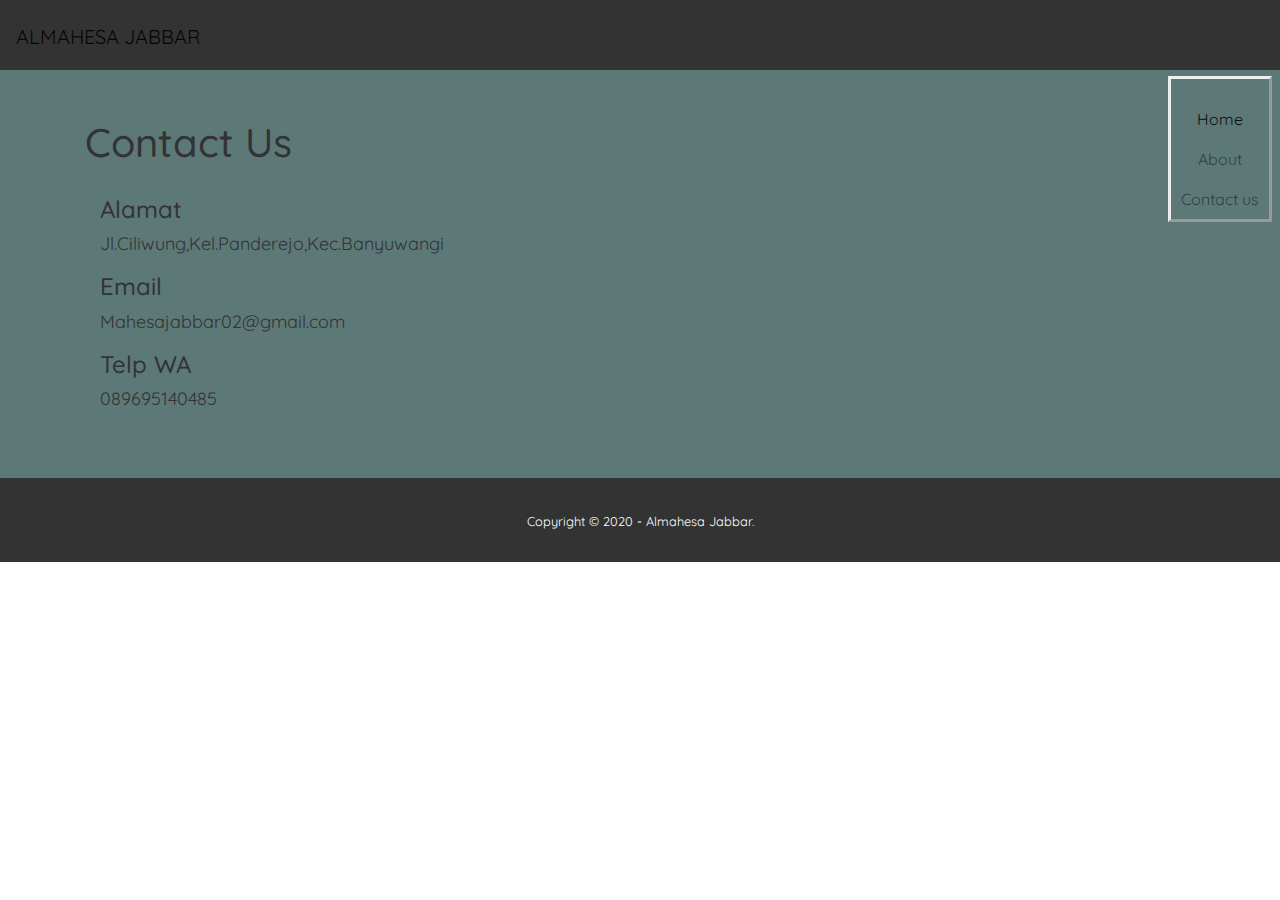
<file: 362055401164_ALMAHESA JABBAR/contact.html>
<!DOCTYPE html>
<html lang="en">

<head>
    <title>Almahesa Jabbar</title>
    <meta charset="UTF-8">
    <meta name="viewport" content="width=device-width, initial-scale=1">
    <link rel="stylesheet" href="assets/css/bootstrap.css">
    <link rel="stylesheet" href="assets/js/bootstrap.js">
    <link rel="stylesheet" type="" href="style.css">
    <link href="https://fonts.googleapis.com/css2?family=Quicksand:wght@600&display=swap" rel="stylesheet">
</head>

<body>
    <!--Navbar-->
    <div class="header">
        <nav class="navbar navbar-expand-lg navbar-light bg-light">
            <a class="navbar-brand" href="index.html">ALMAHESA JABBAR</a>
            <div class="icon">
                <button class="navbar-toggler" type="button" data-toggle="collapse" data-target="#navbarSupportedContent" aria-controls="navbarSupportedContent" aria-expanded="false" aria-label="Toggle navigation">
          <span class="navbar-toggler-icon"></span>
        </button>
                <div class="nav" align=center>
                    <a div class="collapse navbar-collapse" id="navbarSupportedContent"></a>
                    <ul class="navbar-nav mr-auto">
                        <li class="nav-item active">
                            <a class="nav-link" href="index.html">Home <span class="sr-only">(current)</span></a>
                        </li>
                        <li class="nav-item">
                            <a class="nav-link" href="profile.html">About</a>
                        </li>
                        <li class="nav-item">
                            <a class="nav-link" href="contact.html">Contact us</a>
                        </li>
                    </ul>
                </div>
            </div>
        </nav>
    </div>
    <!--Akhir Navbar-->

    <!-- bagian contact-->
    <section class="banner">
        <section id="contact">
            <div class="container">
                <h1>Contact Us</h1>
                <br>
                <div class="col-3">
                    <h4>Alamat</h4>
                    <p>Jl.Ciliwung,Kel.Panderejo,Kec.Banyuwangi</p>
                </div>

                <div class="col-3">
                    <h4>Email</h4>
                    <p>Mahesajabbar02@gmail.com</p>
                </div>

                <div class="col-3">
                    <h4>Telp WA</h4>
                    <p>089695140485</p>
                </div>
            </div>
        </section>
    </section>
    <!-- bagian footer -->
    <footer>
        <div class="container">
            <small>Copyright &copy; 2020 - Almahesa Jabbar.</small>
        </div>
    </footer>
</body>

</html>
</file>
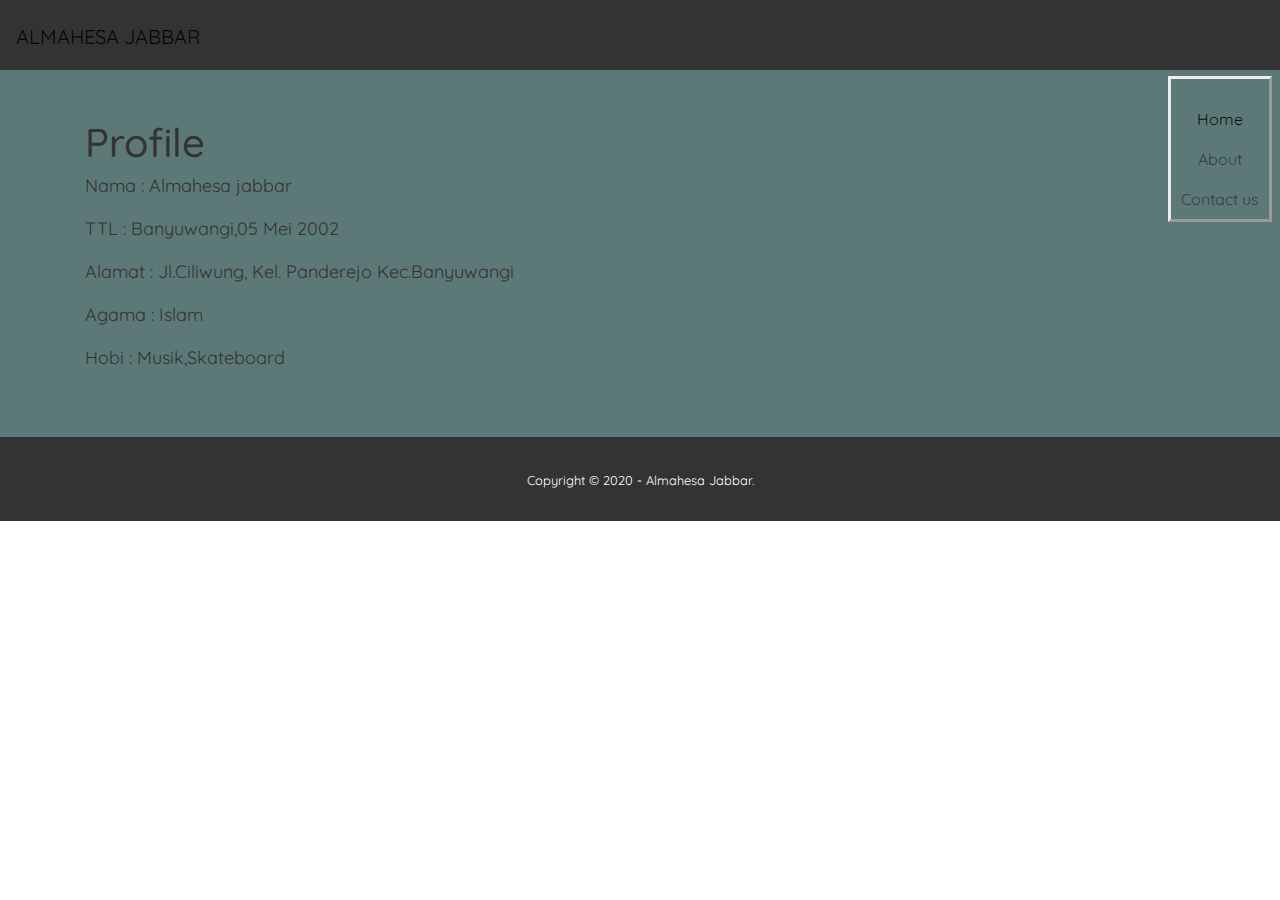
<file: 362055401164_ALMAHESA JABBAR/profile.html>
<!DOCTYPE html>
<html lang="en">

<head>
    <title>Almahesa Jabbar</title>
    <meta charset="UTF-8">
    <meta name="viewport" content="width=device-width, initial-scale=1">
    <link rel="stylesheet" href="assets/css/bootstrap.css">
    <link rel="stylesheet" href="assets/js/bootstrap.js">
    <link rel="stylesheet" type="" href="style.css">
    <link href="https://fonts.googleapis.com/css2?family=Quicksand:wght@600&display=swap" rel="stylesheet">
</head>

<body>
    <!--Navbar-->
    <div class="header">
        <nav class="navbar navbar-expand-lg navbar-light bg-light">
            <a class="navbar-brand" href="index.html">ALMAHESA JABBAR</a>
            <div class="icon">
                <button class="navbar-toggler" type="button" data-toggle="collapse" data-target="#navbarSupportedContent" aria-controls="navbarSupportedContent" aria-expanded="false" aria-label="Toggle navigation">
          <span class="navbar-toggler-icon"></span>
        </button>
                <div class="nav" align=center>
                    <a div class="collapse navbar-collapse" id="navbarSupportedContent"></a>
                    <ul class="navbar-nav mr-auto">
                        <li class="nav-item active">
                            <a class="nav-link" href="index.html">Home <span class="sr-only">(current)</span></a>
                        </li>
                        <li class="nav-item">
                            <a class="nav-link" href="profile.html">About</a>
                        </li>
                        <li class="nav-item">
                            <a class="nav-link" href="contact.html">Contact us</a>
                        </li>
                    </ul>
                </div>
            </div>
        </nav>
    </div>
    <!--Akhir Navbar-->

    <!--bagian profile-->
    <section class="banner">
        <section id="profile">
            <div class="container">
                <h1>Profile</h1>
                <p>
                    Nama : Almahesa jabbar </p>
                <p>TTL : Banyuwangi,05 Mei 2002 </p>
                <p>Alamat : Jl.Ciliwung, Kel. Panderejo Kec.Banyuwangi </p>
                <p>Agama : Islam </p>
                <p>Hobi : Musik,Skateboard
                </p>
            </div>
        </section>
    </section>
    <!-- bagian footer -->
    <footer>
        <div class="container">
            <small>Copyright &copy; 2020 - Almahesa Jabbar.</small>
        </div>
    </footer>
</body>

</html>
</file>
<file: 362055401164_ALMAHESA JABBAR/style.css>
* {
    padding: 0;
    margin: 0;
    font-family: 'Quicksand', sans-serif;
    color: #333;
}

.header {
    height: 70px;
    background-color: #333;
}

.icon button {
    float: right;
    position: relative;
    bottom: 30px;
    right: 5px;
    display: none;
}

.header a {
    position: relative;
    top: 10px;
}

.collapse navbar-collapse {
    width: 90%;
    margin: 0 auto;
}

.container img {
    width: 400px;
    height: 410px;
    padding: 10px;
    border-radius: 500px 500px 20px 20px;
    box-shadow: 200px black;
}

.collapse navbar-collapse ul li {
    content: '';
    display: block;
    clear: both;
}

.mobile-menu {
    float: right;
    display: none;
    padding: 18px;
}

.banner {
    background-color: #093533a9;
    padding: 50px 0;
}

section {
    padding: 0px 0;
}

.efek-ngetik {
    color: blanchedalmond;
}

.banner h2,
.banner p,
{
    color: #090909;
}

.banner h2 {
    margin-bottom: 10px;
}

.banner p {
    font-size: 18px;
}

.banner-left {
    padding-left: 24px;
}

.nav {
    position: relative;
    float: right;
    top: 30px;
    padding: 10px;
    left: 8px;
    border: outset;
}

nav a:hover {
    background-color: rgb(192, 112, 112);
    transition: .4s;
}

nav:hover {
    cursor: pointer;
}

footer {
    background-color: #333;
    padding: 30px;
    text-align: center;
}

footer small {
    color: #fff;
}

html {
    scroll-behavior: smooth;
}

@media (max-width: 768px;
)
</file>
